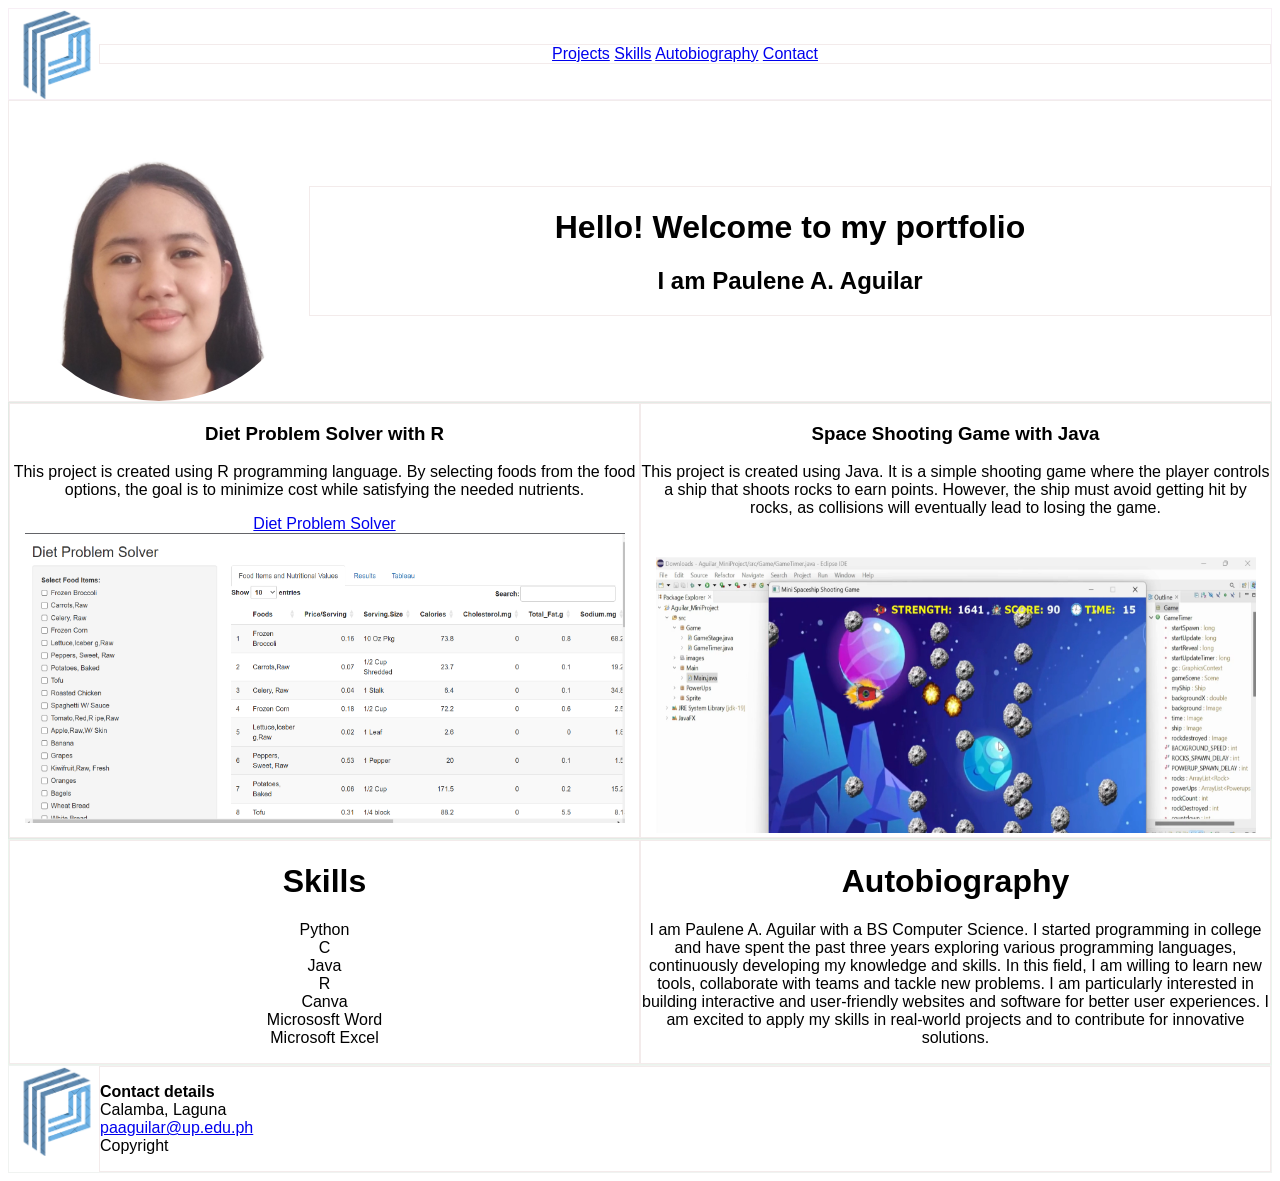
<file: index.html>
<!DOCTYPE html>

<html>
  <head>
    <title>Portfolio</title>
    <link rel="stylesheet" type="text/css" href="flex.css" />

  </head>

  <body>
    
    <nav>
    <div class="nav_bar" >
        <img src="images/logo.png" width="90" height="90">
        <div class="flex-item" id="navselect" style="flex: 1">
            <a href="#projects"> Projects</a>
            <a href="#skills_autobio"> Skills</a>
            <a href="#skills_autobio"> Autobiography</a>
            <a href="#contact"> Contact</a>
        </div>
    </div>
    </nav>

    <div class="flex-container">
        <img class="img" src="images/me.png" alt="paulene" style="width: 300px;">
        <div class="flex-item" style="flex: 3;">
            <h1 class="intro">Hello! Welcome to my portfolio</h1>
            <h2 class="intro">I am Paulene A. Aguilar</h2>
        </div>
    </div>

    <div class="flex-container2" id="projects">
        <div class="flex-item" style="flex: 3;">
            <h3>Diet Problem Solver with R</h3>
            <p>
                This project is created using R programming language. By selecting foods from the food options, the goal is to minimize cost while satisfying the needed nutrients.
            </p>
            <a href="https://pa-aguilar.shinyapps.io/dietproblemsolver/"> Diet Problem Solver</a> 
            <img src="images/rproject.png" width="600" height="290">        
        </div>
        <div class="flex-item" style="flex: 3;">
            <h3>Space Shooting Game with Java</h3>
            <p>
                This project is created using Java. It is a simple shooting game where the player controls a ship that shoots rocks to earn points. However, the ship must avoid getting hit by rocks, as collisions will eventually lead to losing the game.
            </p> 
            <img src="images/javaproject.png" width="600" height="300">          
        </div>
    </div>

    <div class="flex-container3" id="skills_autobio">
        <div class="flex-item" style="flex: 3;">
            <h1>Skills</h1>
            <p> Python <br> C <br> Java <br>  R <br> Canva <br> Micrososft Word <br> Microsoft Excel </p>
        </div>
        <div class="flex-item" style="flex: 3;">
            <h1>Autobiography</h1>
            <p>I am Paulene A. Aguilar with a BS Computer Science.
            I started programming in college and have spent the past three years exploring various programming languages, continuously developing my knowledge and skills.
            In this field, I am willing to learn new tools, collaborate with teams and tackle new problems.
            I am particularly interested in building interactive and user-friendly websites and software for better user experiences.
            I am excited to apply my skills in real-world projects and to contribute for innovative solutions.
            </p>
        </div>
    </div>

    <div class="flex-container4" id="contact">
        <img src="images/logo.png" alt="logo" width="90" height="90">
        <div class="flex-item" style="flex: 3;">
            <p class="footer" id="contacts">
            <strong>Contact details</strong><br>
            Calamba, Laguna <br>
            <a href="mailto: paaguilar@up.edu.ph"> paaguilar@up.edu.ph</a><br>
            Copyright <br>
            </p>
        </div>
    </div>


  </body>

</html>
</file>
<file: flex.css>
.flex-container {
    display: flex;
    border-style: solid;
    border-width: 1px;
    border-color: rgb(242, 236, 236);
    flex-direction: row;
    align-items: center;
    font-family: Tahoma, sans-serif;
}

.nav_bar {
    display: flex;
    border-style: solid;
    border-width: 1px;
    border-color: rgb(247, 239, 245);
    flex-direction: row;
    font-family: Tahoma, sans-serif;
    align-items: center;
}

.flex-container2 {
    display: flex;
    border-style: solid;
    border-width: 1px;
    border-color: rgb(227, 234, 229);
    flex-direction: row;
    font-family: Tahoma, sans-serif;
}
.flex-item {
    border-style: solid;
    border-width: 1px;
    border-color: rgb(243, 237, 237);
}

.flex-container3 {
    display: flex;
    border-style: solid;
    border-width: 1px;
    border-color: rgb(235, 244, 237);
    flex-direction: row;
    font-family: Tahoma, sans-serif;
    align-items: center;
}
.flex-item {
    border-style: solid;
    border-width: 1px;
    border-color: rgb(240, 236, 236);
}

.flex-container4 {
    display: flex;
    border-style: solid;
    border-width: 1px;
    border-color: rgb(240, 243, 241);
    flex-direction: row;
    font-family: Tahoma, sans-serif;
}
.flex-item {
    border-style: solid;
    border-width: 1px;
    border-color: rgb(243, 235, 235);
    text-align:center;
}

.img {
    border-radius: 50%;
}

.intro{
    text-align:center;
}

.footer{
    text-align: right;
}

#contacts{
    text-align: left;
}

#navselect{
    text-align: center;
}
</file>
